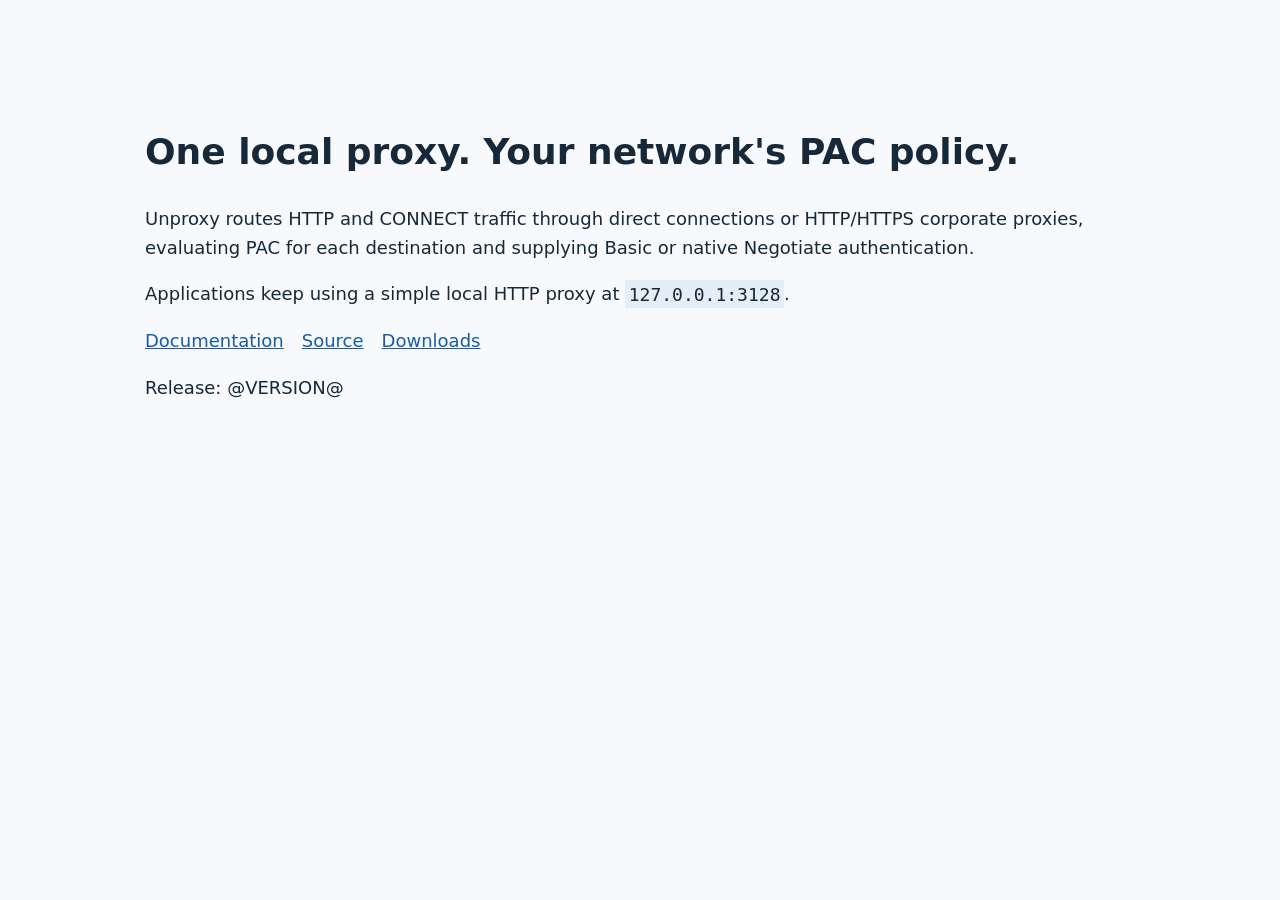
<file: site/index.html>
<!doctype html>
<html lang="en"><head><meta charset="utf-8"><meta name="viewport" content="width=device-width,initial-scale=1"><meta name="repository" content="@REPOSITORY@"><link rel="icon" type="image/png" href="unproxy-icon.png"><title>Unproxy</title><style>body{font:18px system-ui;max-width:55em;margin:4em auto;padding:1.5em;line-height:1.6;color:#172838;background:#f7f9fc}a{color:#165ca8}code{background:#e5edf7;padding:.2em}nav a{margin-right:1em}</style></head>
<body><h1>One local proxy. Your network's PAC policy.</h1><p>Unproxy routes HTTP and CONNECT traffic through direct connections or HTTP/HTTPS corporate proxies, evaluating PAC for each destination and supplying Basic or native Negotiate authentication.</p><p>Applications keep using a simple local HTTP proxy at <code>127.0.0.1:3128</code>.</p><nav><a href="docs/">Documentation</a><a id="source" href="source.zip">Source</a><a id="downloads" href="../">Downloads</a></nav><p>Release: <span id="release">@VERSION@</span></p><script>
const repository=document.querySelector('meta[name=repository]').content;
if(repository){document.querySelector('#source').href=`https://github.com/${repository}`;document.querySelector('#downloads').href=`https://github.com/${repository}/releases`;fetch(`https://api.github.com/repos/${repository}/releases/latest`).then(r=>{if(!r.ok)throw Error(r.status);return r.json()}).then(r=>{if(typeof r.tag_name==='string')document.querySelector('#release').textContent=r.tag_name}).catch(e=>console.debug('Release display unavailable',e));}
</script></body></html>
</file>
